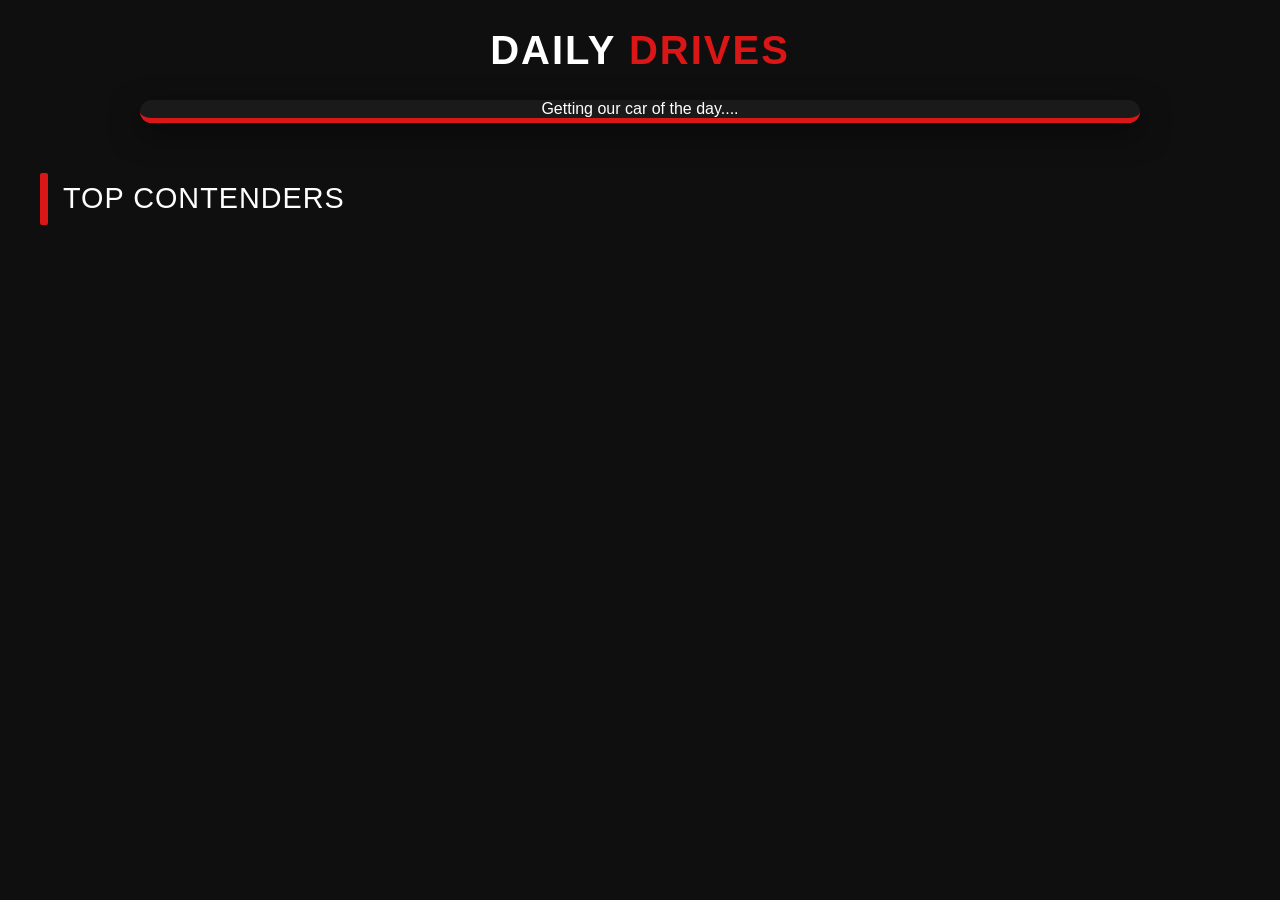
<file: V3/carIndex.html>
<DOCTYPE! html>
    <html>
        <head>
            <meta charset="UTF-8" />
            <title> Car Of The Day </title>
            <link rel="icon" type="image/png" href="images/favicon.png">
            <link rel="stylesheet" href="style.css">
        </head>

        <body>
            <h1>DAILY<span> DRIVES </span></h1>

            <section id="car-of-the-day">
                <div> Getting our car of the day....</div>
            </section>

            <div class="section-header">
                <div class="contender-title">Top Contenders</div>
            </div>

            <div class="grid" id="contenders-grid"></div>

            <script src="script.js"></script>
        </body>
    </html>
</file>
<file: V3/style.css>
:root {
    --bg: #0f0f0f;
    --card: #1a1a1a;
    --accent: #da1616;
    --text: #ffffff;
}

body {
    font-family: 'Segoe UI', Tahoma, Geneva, Verdana, sans-serif;
    background-color: var(--bg);
    padding: 20px;
}

h1 {
    color: var(--text);
    text-align: center;
    font-size: 2.5rem;
    letter-spacing: 2px;
}

span{
    color: var(--accent);
    font-size: 2.5rem;
}

/* Car of the day section */
#car-of-the-day {
    max-width: 1000px;
    margin: 0 auto 50px;
    background: var(--card);
    border-radius: 15px;
    overflow: hidden;
    box-shadow: 0 10px 30px rgba(0,0,0,0.5);
    border-bottom: 5px solid var(--accent);
    text-align: center;
    color: var(--text);
}

.featured {
    width: 100%;
    height: 500px;
    object-fit: cover;
}

.upvotes {
    font-size: 1.5rem; 
    font-weight: bold; 
    color: var(--accent);
    align-content: right;
}

/* Contender grid*/

.section-header {
    max-width: 1200px;
    margin: 40px auto 20px;
    display: flex;
    align-items: center;
    color: var(--text);
 }

 .contender-title {
    display: flex;
    align-items: center; 
    font-size: 1.8rem;
    font-weight: 500;
    text-transform: uppercase;
    letter-spacing: 1px;
    width: 100%;
}

.contender-title::before {
    content: '';
    width: 8px;
    height: 1.8em;
    background-color: var(--accent);
    margin-right: 15px;
    display: inline-block;
    border-radius: 2px;
}

.grid {
    display: grid;
    grid-template-columns: repeat(auto-fit, minmax(300px, 1fr));
    gap: 20px;
    max-width: 1200px;
    margin: 0 auto;
}

.contender-card {
    background: var(--card);
    border-radius: 10px;
    overflow: hidden;
    transition: transform 0.3s;
}

.contender-card:hover { 
    transform: translateY(-5px); 
}

.contender-img { 
    width: 100%; 
    aspect-ratio: 16/9;
    object-fit: cover; 
}

.contender-info { 
    color: var(--text);
    padding: 15px; 
    flex-grow: 1;
    font-size: 0.9rem; 
}

#score {
    color: var(--accent);
    font-weight: bold; 
}
</file>
